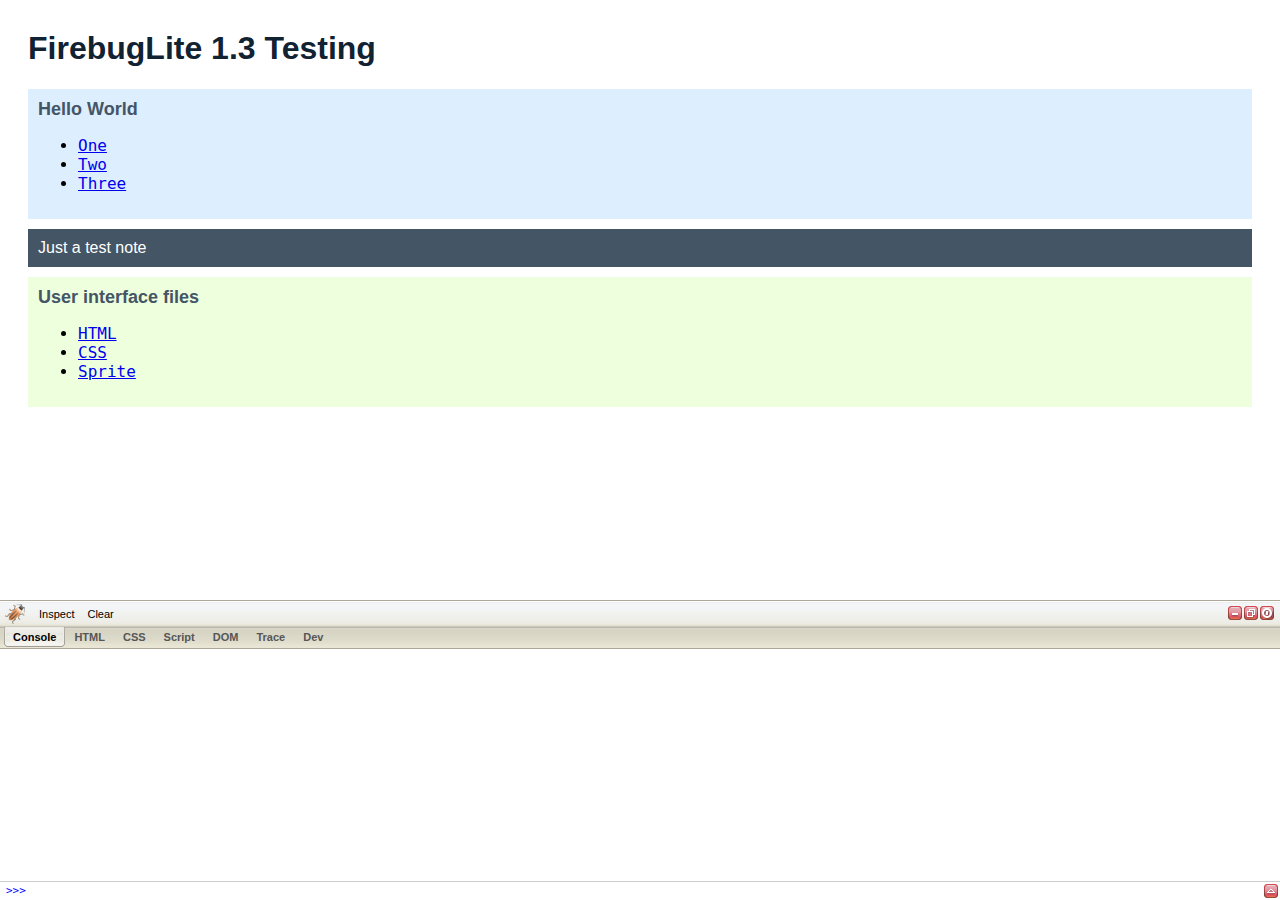
<file: home/Public/Js/json/firebug-lite/sandbox/plugin/index.html>
<!DOCTYPE html PUBLIC "-//W3C//DTD HTML 4.01 Transitional//EN">
<html debug="true">
<head>
<meta http-equiv="Content-Type" content="text/html; charset=UTF-8">
<title>FirebugLite 1.3 Testing</title>
<script type="text/javascript" src="../../content/firebug-lite-dev.js"></script>
<script type="text/javascript" src="plugin.js"></script>

<style type="text/css">
body {
  font-size: 16px;
  font-family: Lucida Grande, sans-serif;
}
h1 {
  color: #123;
  font-weight: bold;
}
h2 {
  color: #456;
  font-weight: bold;
  font-size: 18px;
  margin-top: 0;
}
#main {
  padding: 1px 20px 10px 20px;
}
li { 
  font-family: Monaco, monospace;
}
#build {
  padding: 10px;
  margin-bottom: 10px;
  background: #def;
}
.block a:hover {
  color: #5a0;
}
.note {
  padding: 10px;
  margin-bottom: 10px;
  background: #456;
  color: #fff;
  font-family: Lucida Grande, sans-serif;
}
.note a, .note a:visited {
  color: #fff;
}
.note a:hover {
  color: #ff0;
}
#ui {
  padding: 10px;
  margin-bottom: 10px;
  background: #efd;
}
</style>
</head>
<body>
  <div id="main">
    <h1>FirebugLite 1.3 Testing</h1>
    <div id="build" class="block">
      <h2>Hello World</h2>
      <ul>
        <li><a href="#">One</a></li>
        <li><a href="#">Two</a></li>
        <li><a href="#">Three</a></li>
      </ul>
    </div>
    <div class="note">
      Just a test note
    </div>
    <div id="ui" class="block">
      <h2>User interface files</h2>
      <ul>
        <li><a href="../skin/xp/firebug.html">HTML</a></li>
        <li><a href="../skin/xp/firebug.css">CSS</a></li>
        <li><a href="../skin/xp/sprite.png">Sprite</a></li>
      </ul>
    </div>
  </div>

</body>
</html>
</file>
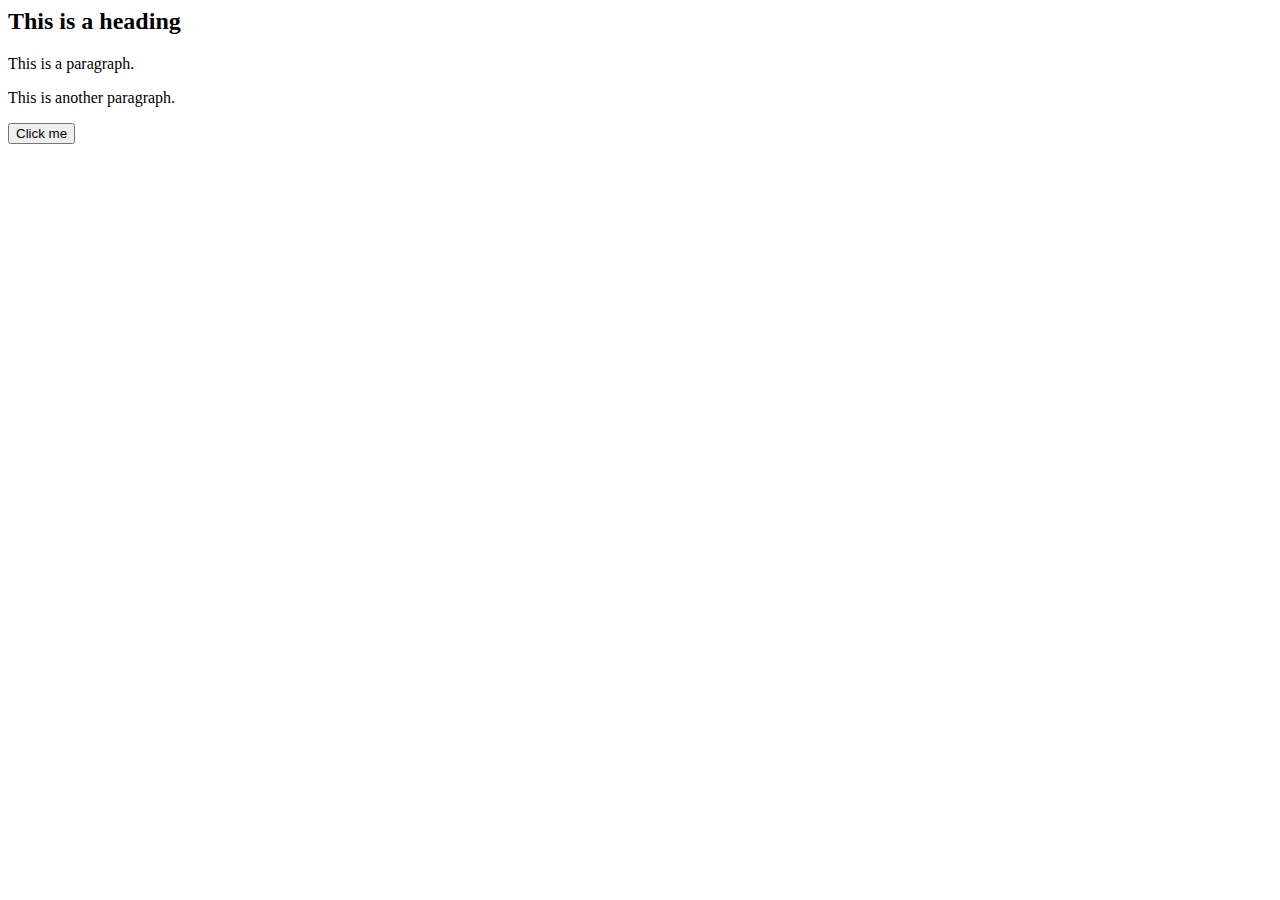
<file: home/Public/Js/jquery/demo.html>
<html>
<head>
	<meta charset="utf-8" />
    <title>JQuery Demo</title>  
<script type="text/javascript" src="jquery-1.9.1.js"></script>
<script type="text/javascript">
$(document).ready(function(){  
  $("button").click(function(){  
    $("#test").hide();  
  });  
}); 
</script>
</head>
<body>
<h2>This is a heading</h2>  
<p>This is a paragraph.</p>  
<p id="test">This is another paragraph.</p>  
<button>Click me</button>
</body>
</html>

<!-- jQuery 的基本语法


 文档准备好事件，几乎所有的jQuery 都有如下的代码：
 
$(document).ready(function(){  
  
   // jQuery methods go here...   
  
 });   
   
这为Document Ready事件处理器以防止jQuery在页面没有完成载入前就执行。从而可以避免下面类似情况发生：

试图隐藏尚未创建好的元素
试图获取尚未载入的图片的大小
 
这个方法也可以使用下面简化的方法：

$(function(){  
  
   // jQuery methods go here...   
  
 });   
   
你可以选择你喜欢的方式，但通常还是采用$(document).ready(function(){})的方式以便于代码的阅读。


	$(selector).action()
 		$定义这是一个jQuery语句
 		(selector) 用来选择某个HTML元素，其语法和CSS的selector语法一样
		action() 定义操作该HTML元素的方法


jQuery Selector 是jQuery库中非常重要的一个组成部分

jQuery Selector 用来选择某个HTML元素，其基本语句和CSS的选择器（Selector）是一样的，所有jQuery selector 都是以$()开始
 
选择HTML标记：选择某个HTML元素的方法是直接使用该元素的标记名称，比如选择所有<p>元素 $("p") 

#id 选择 ———— jQuery #id 选择器用来选择定义了id 属性的元素，网页上元素的id应保证是唯一的，你可以使用id来选择单个唯一的元素。
 
比如下面的例子，当点击按钮时，只会隐藏id为test 的元素。

<script>  
$(document).ready(function(){  
  $("button").click(function(){  
    $("#test").hide();  
  });  
});  
</script>



比如：
 
	$(this).hide() – 隐藏当前元素 
	$(“p”).hide() – 隐藏所有 <p> 元素
	$(“.test”).hide() -隐藏所以类名为test的元素 
	$(“#test”).hide() - 隐藏ID为test的元素 -->



<!-- 选择器
	$("p") 选取全部 <p> 元素。
	$("p.intro") 选取所有包含class为"intro"的 <p> 元素。
	$("#demo") 选取 id为"demo" 的元素。
	$("[href]") 选取所有带有 href 属性的元素。
	$("[href='#']") 选取所有带有 href 值等于 "#" 的元素。
	$("[href!='#']") 选取所有带有 href 值不等于 "#" 的元素。
	$("[href$='.jpg']") 选取所有 href 值以 ".jpg" 结尾的元素。
	$("[href^='/imgaes/']") 选取所有 href 值以 /imgaes/" 开头的元素。
	$("p.intro")    所有 class="intro" 的 <p> 元素 元素选择器
	$(".intro")    所有 class="intro" 的元素 类选择器
	$("#intro")    id="intro" 的第一个元素 id 选择器 -->
<!-- 更多详细信息请参见jQuery API的Selectors部分 -->
</file>
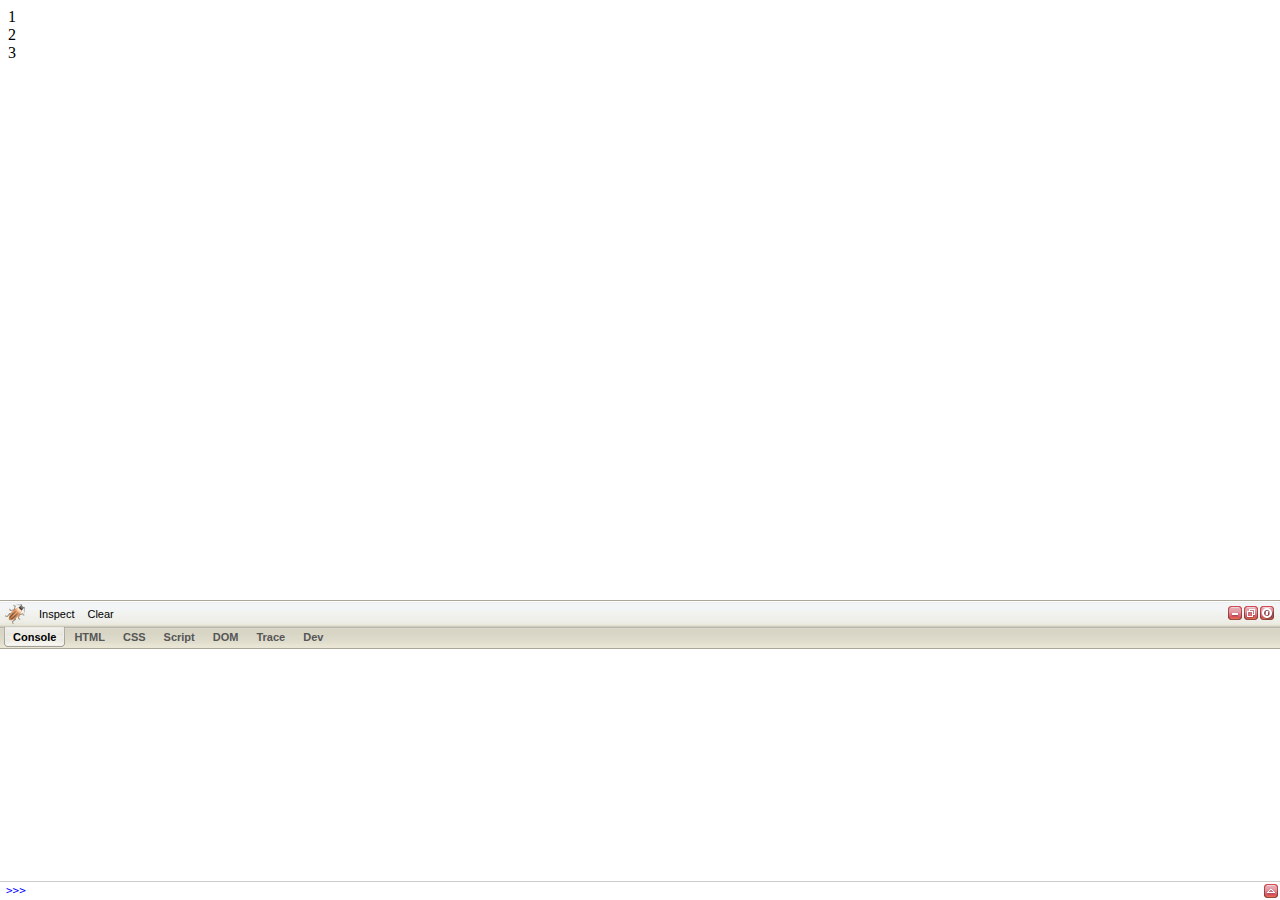
<file: home/Public/Js/json/firebug-lite/sandbox/domplate.html>
<!DOCTYPE HTML PUBLIC "-//W3C//DTD HTML 4.01 Transitional//EN">
<html>
  <head>
  <meta http-equiv="content-type" content="text/html; charset=utf-8">
  <meta name="generator" content="PSPad editor, www.pspad.com">
  <title></title>
  
  <script type="text/javascript">
    var testDomplate = function()
    {
      test3();
    }
      
    window.ssonload = function()
    {
        var x = "local";
        eval("x=function(){alert(0)}");
        alert(x)
        alert(window.x)
        x();
    }    
    
    var test1 = function()
    {
        with(FBL)
        {
            var template = domplate({
                tag:
                    DIV("Hello World!")
            });

            template.tag.append({}, document.body, template);
        }    
    }    
    
    var test2 = function()
    {
        with(FBL)
        {
            var inputObject = {
                firstName: "Jan",
                lastName: "Odvarko"
            };
            
            var template = domplate(
            {
                tag:
                    DIV(
                        SPAN("First Name: "),
                        SPAN("$object.firstName"),
                        BR(),
                        SPAN("Last Name: "),
                        SPAN("$object.lastName")
                    )
            });
            
            
            template.tag.append({object: inputObject}, document.body, template);
        }    
    }
    
    
    var test3 = function()
    {
        var el = document.getElementById("d2");
        //el = document.body;
        
        with(FBL)
        {
            var inputObject = {
                label: "Click Me!"
            };
            
            var template = domplate(
            {
                tag:
                   BUTTON({"class": "green",
                          checked: "true",
                          type: "checkbox",
                          onclick: "$onButtonClick"},
                       "$object.label"
                    ),
            
                onButtonClick: function(event)
                {
                    alert("Hello World!");
                }
            });
            
            template.tag.insertAfter({object: inputObject}, el, template);
        }
    }
    
    
    
    
    
    
    
    
    
    
    
    
  </script>
  <script type="text/javascript" src="../content/firebug-lite-dev.js"></script>
  
  <!-- 
  <script src="../content/firebug/domplate.js" type="text/javascript"></script>
  <script src="zdomplate-1.1a.js" type="text/javascript"></script>
   -->
  <style type="text/css">
    .green {
        color:green;
    }
  </style>
  </head>
  <body>
  
  <div id="d1">1</div>
  <div id="d2">2</div>
  <div id="d3">3</div>

  </body>
</html>
</file>
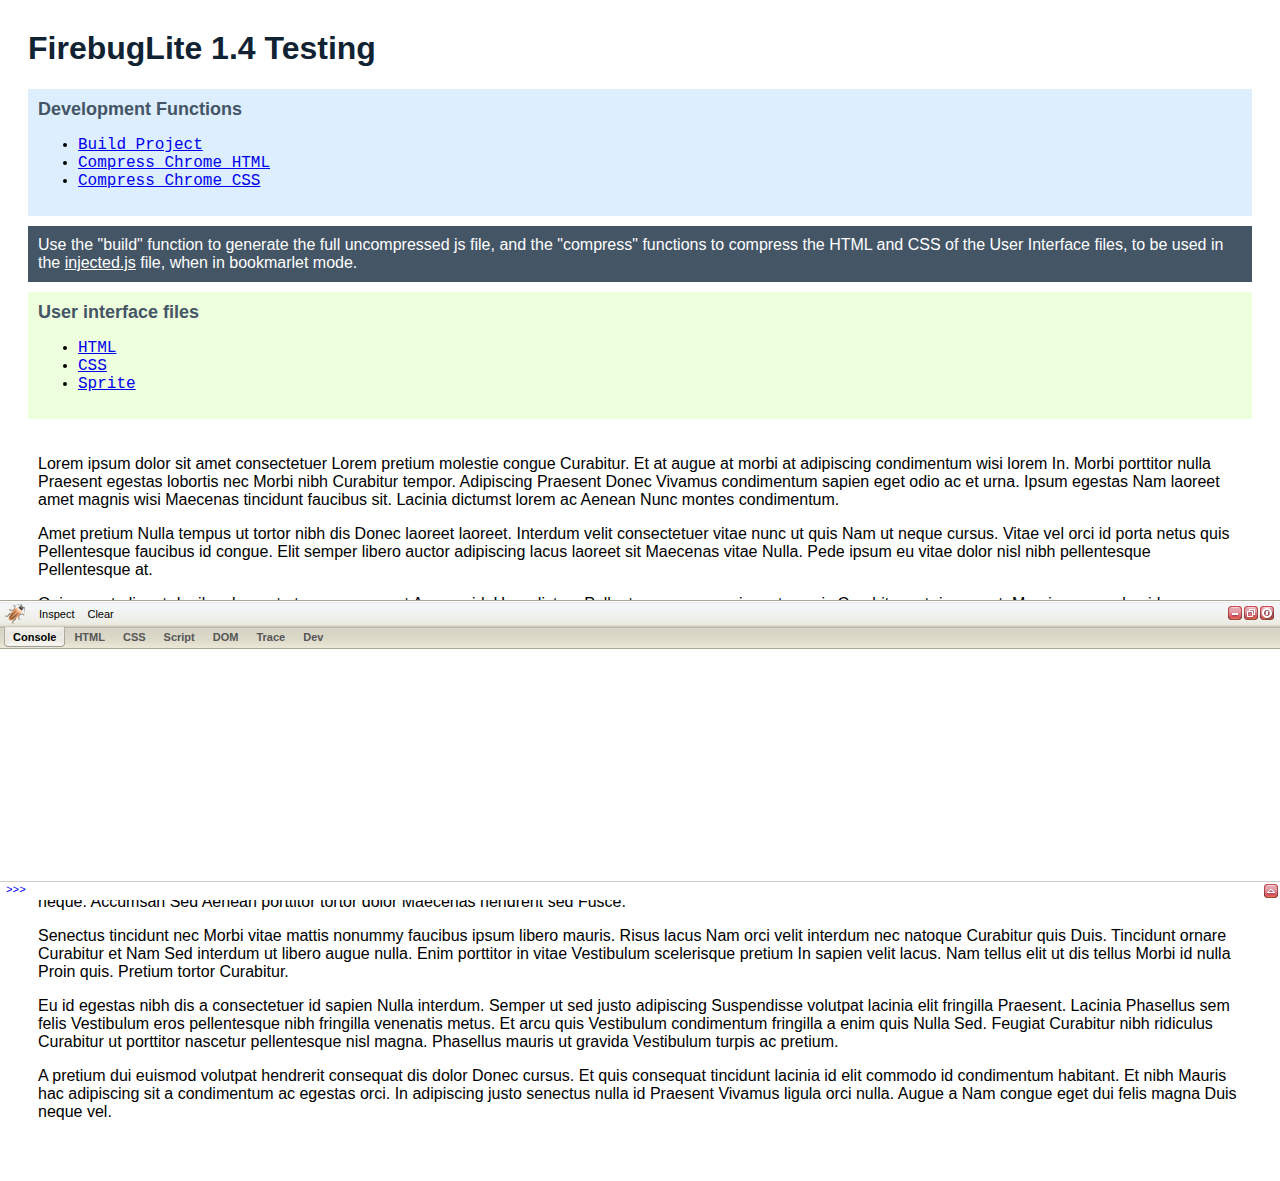
<file: home/Public/Js/json/firebug-lite/sandbox/firebugLite.html>
<!DOCTYPE html PUBLIC "-//W3C//DTD HTML 4.01 Transitional//EN">
<html debug="true">
<head>
<meta http-equiv="Content-Type" content="text/html; charset=UTF-8">
<title>FirebugLite 1.4 Testing</title>

<script type="text/javascript" src="../content/firebug-lite-dev.js"></script>
<!-- 
<script type="text/javascript" src="../build/firebug-lite.jgz#disableWhenFirebugActive=false" />
/*
    {
        startOpened: true,
        skin: (window.firebugSkin = ["xp","classic","light"][Math.floor(Math.random()*3)]),
        
        onLoad: function()
        {
            var console = Firebug.Console;
            
            console.info("Hello World, I'm " + Firebug.version + "!");
            console.warn('This is the "' + firebugSkin + '" skin');
            
            //console.log("move your mouse over here: ", document.getElementsByTagName("div"));
        
            var random = function(i){return Math.floor(Math.random()*i)};
            var randomPanel = ["Console", "HTML", "CSS", "Script", "DOM"][random(5)];
            
            randomPanel = "HTML"
            Firebug.chrome.selectPanel(randomPanel);
            if (randomPanel == "HTML")
            {
                var randomElement = ["h1", "h3", "p"][random(3)];
                randomElement = "h1";
                var element = document.getElementsByTagName(randomElement)[0];
                
                //setTimeout(function(){
                    Firebug.HTML.select(element);
                    Firebug.Inspector.drawBoxModel(element);
                //},0);
                
                setTimeout(Firebug.Inspector.hideBoxModel, 2500);
                
            }
            else if (randomPanel == "DOM")
            {
                var randomElement = [null, "Firebug", "console", "document"][random(4)];
                var element = Firebug.browser.window[randomElement];
                
                setTimeout(function(){
                    Firebug.chrome.getPanel("DOM").select(element);
                },0);
            }
        }
    }
    /**/
</script>
 -->
<script type="text/javascript">
/*
(function(){
var console = Firebug.Console;

console.log("This is a test call to console.log()");
console.info("This is a test call to console.info()");
console.warn("This is a test call to console.warn()");
console.error("This is a test call to console.error()");

})();
/**/
</script>
<style type="text/css">
body {
  /*margin: 0;/**/
  font-size: 16px;
  font-family: Lucida Grande, sans-serif;
}
h1 {
  color: #123;
  font-weight: bold;
}
h2 {
  color: #456;
  font-weight: bold;
  font-size: 18px;
  margin-top: 0;
}
#main {
  padding: 1px 20px 10px 20px;
}
li { 
  font-family: Monaco, monospace;
}
.block {
  padding: 10px;
  margin-bottom: 10px;
}
.block a:hover {
  color: #5a0;
}
.note {
  padding: 10px;
  margin-bottom: 10px;
  background: #456;
  color: #fff;
  font-family: Lucida Grande, sans-serif;
}
.note a, .note a:visited {
  color: #fff;
}
.note a:hover {
  color: #ff0;
}
#build {
  background: #def;
  /*border: 10px solid #efd;*/
}
#ui {
  background: #efd;
}
#lorem {
  /*display: none;/**/
}
</style>
</head>
<body>
  <div id="main">
    <h1>FirebugLite 1.4 Testing</h1>
    <div id="build" class="block">
      <h2>Development Functions</h2>
      <ul>
        <li><a href="javascript:FBDev.build();">Build Project</a></li>
        <li><a href="javascript:FBDev.compressSkinHTML();">Compress Chrome HTML</a></li>
        <li><a href="javascript:FBDev.compressSkinCSS();">Compress Chrome CSS</a></li>
      </ul>
    </div>
    <div class="note block">
      Use the "build" function to generate the full uncompressed js file,
      and the "compress" functions to compress the HTML and CSS of the
      User Interface files, to be used in the <a href="../content/firebug/injected.chrome.js">injected.js</a>
      file, when in bookmarlet mode. 
    </div>
    <div id="ui" class="block">
      <h2>User interface files</h2>
      <ul>
        <li><a href="../skin/xp/firebug.html">HTML</a></li>
        <li><a href="../skin/xp/firebug.css">CSS</a></li>
        <li><a href="../skin/xp/sprite.png">Sprite</a></li>
      </ul>
    </div>
    <div id="lorem" class="block">
      <p>Lorem ipsum dolor sit amet consectetuer Lorem pretium molestie congue Curabitur. Et at augue at morbi at adipiscing condimentum wisi lorem In. Morbi porttitor nulla Praesent egestas lobortis nec Morbi nibh Curabitur tempor. Adipiscing Praesent Donec Vivamus condimentum sapien eget odio ac et urna. Ipsum egestas Nam laoreet amet magnis wisi Maecenas tincidunt faucibus sit. Lacinia dictumst lorem ac Aenean Nunc montes condimentum.</p>
      <p>Amet pretium Nulla tempus ut tortor nibh dis Donec laoreet laoreet. Interdum velit consectetuer vitae nunc ut quis Nam ut neque cursus. Vitae vel orci id porta netus quis Pellentesque faucibus id congue. Elit semper libero auctor adipiscing lacus laoreet sit Maecenas vitae Nulla. Pede ipsum eu vitae dolor nisl nibh pellentesque Pellentesque at.</p>
      <p>Quisque at aliquet dapibus laoreet at nunc magna ut Aenean id. Urna dictum Pellentesque semper in metus quis Curabitur est risus eget. Mauris semper leo id a augue lorem urna fames tellus magnis. In consequat magna gravida Nulla quam at Curabitur montes wisi malesuada. Leo Nam mollis laoreet odio felis euismod wisi ut iaculis eros. Quisque.</p>
      <p>Mauris pellentesque ante quis pretium tempor consequat quis cursus tortor turpis. Quisque vel libero montes leo laoreet lobortis ante ligula auctor ornare. Vestibulum Phasellus et pellentesque porttitor orci vitae pharetra porta dolor a. Vivamus aliquam augue ut cursus id pretium ullamcorper neque pede sed. Quis eros Phasellus tellus elit dui ac Curabitur id ut leo. Urna nibh.</p>
      <p>Nulla Pellentesque Aliquam ut vitae lacus vel et et vel ante. Ante dui a gravida urna urna semper consectetuer Lorem urna Ut. Pellentesque tempor parturient malesuada tempus fermentum congue sem massa metus Suspendisse. Enim semper senectus eget elit Morbi massa nunc dolor est tincidunt. A orci mi Aenean elit a eros.</p>
      <p>In id Nam velit ut risus in tellus sapien nunc eros. Vitae pellentesque Pellentesque convallis tempus wisi nibh vitae porttitor pellentesque tristique. Et ridiculus turpis risus amet urna Aenean elit velit Nullam vitae. Lacus condimentum Aliquam elit justo lacinia commodo dolor facilisis Vestibulum porta. Urna enim tortor id dui Sed ultrices Lorem risus.</p>
      <p>Pede cursus Ut Aenean tempor purus rhoncus Curabitur Sed et sapien. Et Duis Vivamus urna vel nunc rutrum Praesent Suspendisse eu nunc. Ligula wisi turpis nec quam Nullam tortor pede nisl hac et. Nulla et Morbi Pellentesque vel nec Integer porttitor lobortis nibh nascetur. At ac augue platea convallis eget vel Nullam pede dolor neque. Accumsan Sed Aenean porttitor tortor dolor Maecenas hendrerit sed Fusce.</p>
      <p>Senectus tincidunt nec Morbi vitae mattis nonummy faucibus ipsum libero mauris. Risus lacus Nam orci velit interdum nec natoque Curabitur quis Duis. Tincidunt ornare Curabitur et Nam Sed interdum ut libero augue nulla. Enim porttitor in vitae Vestibulum scelerisque pretium In sapien velit lacus. Nam tellus elit ut dis tellus Morbi id nulla Proin quis. Pretium tortor Curabitur.</p>
      <p>Eu id egestas nibh dis a consectetuer id sapien Nulla interdum. Semper ut sed justo adipiscing Suspendisse volutpat lacinia elit fringilla Praesent. Lacinia Phasellus sem felis Vestibulum eros pellentesque nibh fringilla venenatis metus. Et arcu quis Vestibulum condimentum fringilla a enim quis Nulla Sed. Feugiat Curabitur nibh ridiculus Curabitur ut porttitor nascetur pellentesque nisl magna. Phasellus mauris ut gravida Vestibulum turpis ac pretium.</p>
      <p>A pretium dui euismod volutpat hendrerit consequat dis dolor Donec cursus. Et quis consequat tincidunt lacinia id elit commodo id condimentum habitant. Et nibh Mauris hac adipiscing sit a condimentum ac egestas orci. In adipiscing justo senectus nulla id Praesent Vivamus ligula orci nulla. Augue a Nam congue eget dui felis magna Duis neque vel. </p>
    </div>
  </div>

</body>
</html>
</file>
